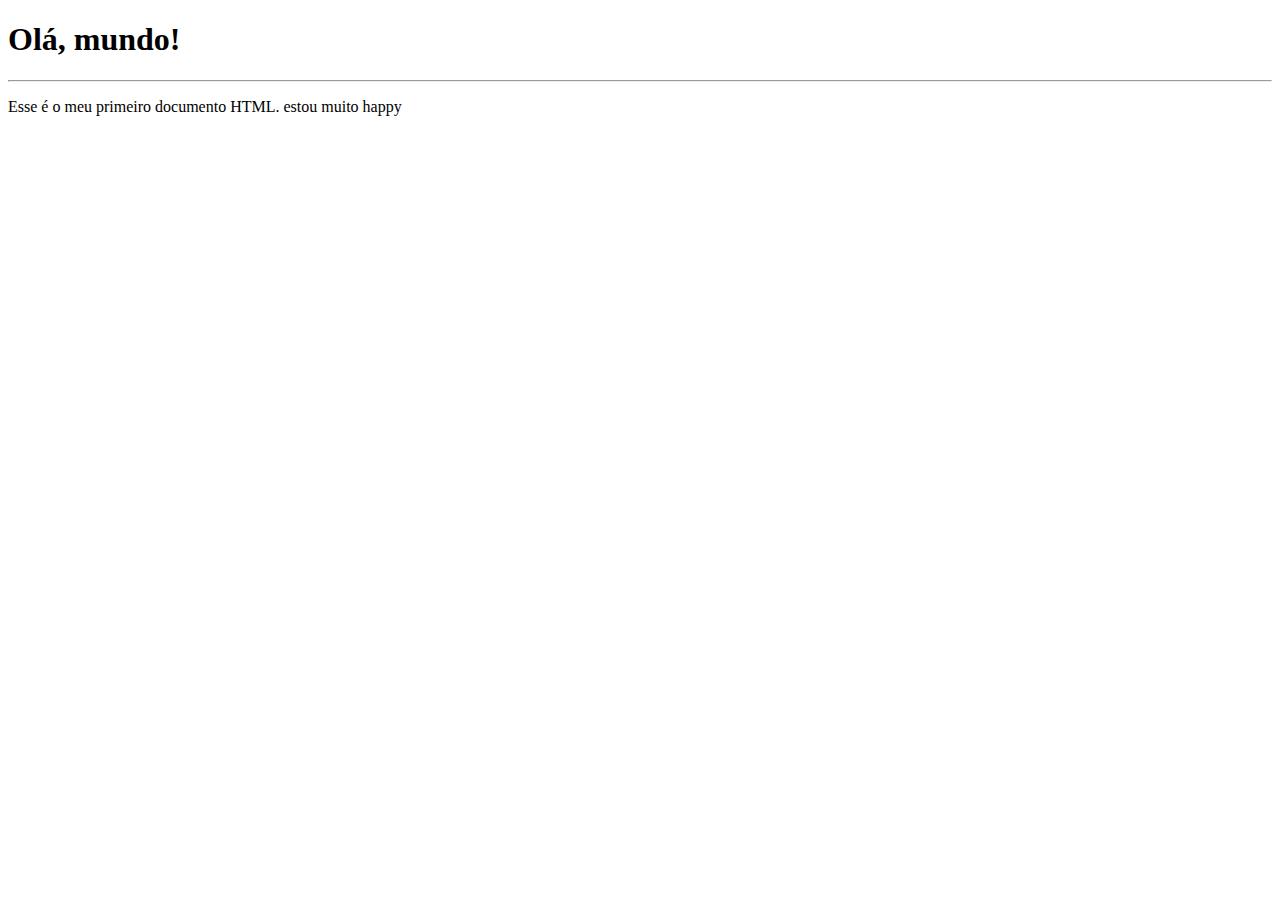
<file: GUSTAVO GUANABARA/index.htm>
<!DOCTYPE html>
<html lang="pt-br">
<head>
    <meta charset="UTF-8">
    <meta http-equiv="X-UA-Compatible" content="IE=edge">
    <meta name="viewport" content="width=device-width, initial-scale=1.0">
    <title>Meu Primeiro exercicio</title>
</head>
<body>
    <h1>Olá, mundo!</h1>
    <hr>
    <p>Esse é o meu primeiro documento HTML. estou muito happy</p>
</body>
</html>
</file>
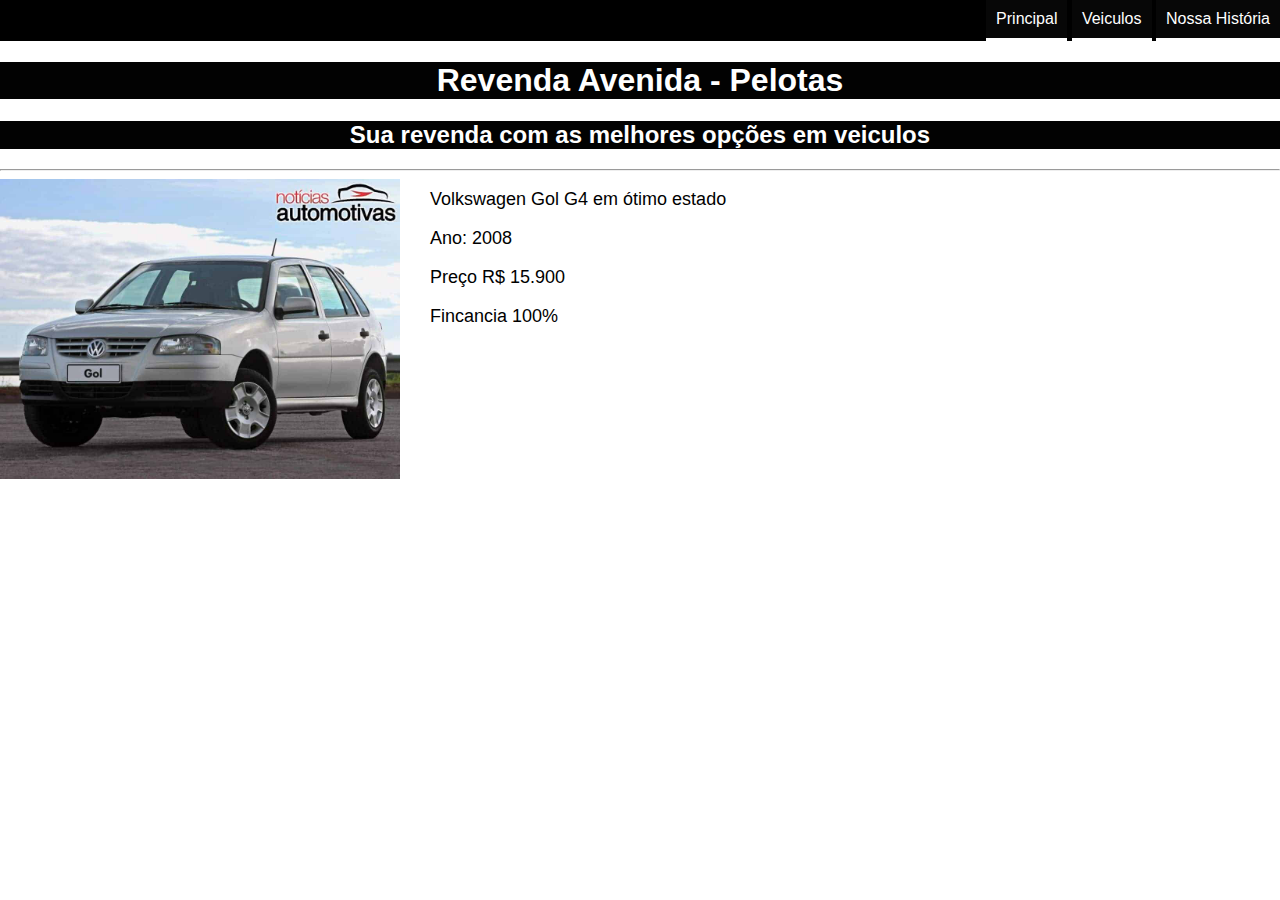
<file: EXERCICIOS DA AULA/2 revenda/index.html>
<!DOCTYPE html>
<html lang="pt-br">

<head>
    <meta charset="UTF-8">
    <meta http-equiv="X-UA-Compatible" content="IE=edge">
    <meta name="viewport" content="width=device-width, initial-scale=1.0">
    <title>Revenda Avenida</title>
    <link rel="stylesheet" href="Estilo.css">
</head>

<body>
    <nav>
        <ul>
            <li><a href="index.html">Principal</a></li>
            <li><a href="veiculos.html">Veiculos</a></li>
            <li><a href="historia.html">Nossa História</a></li>
        </ul>
    </nav>


    <h1>Revenda Avenida - Pelotas</h1>
    <h2>Sua revenda com as melhores opções em veiculos</h2>
    <hr>
    <img src="Volkswagen-Gol-G4-Trend-2010-1.jpg" alt="gol g4">

    <p>Volkswagen Gol G4 em ótimo estado</p>
    <p>Ano: 2008</p>
    <p>Preço R$ 15.900</p>
    <p>Fincancia 100%</p>



</body>

</html>
</file>
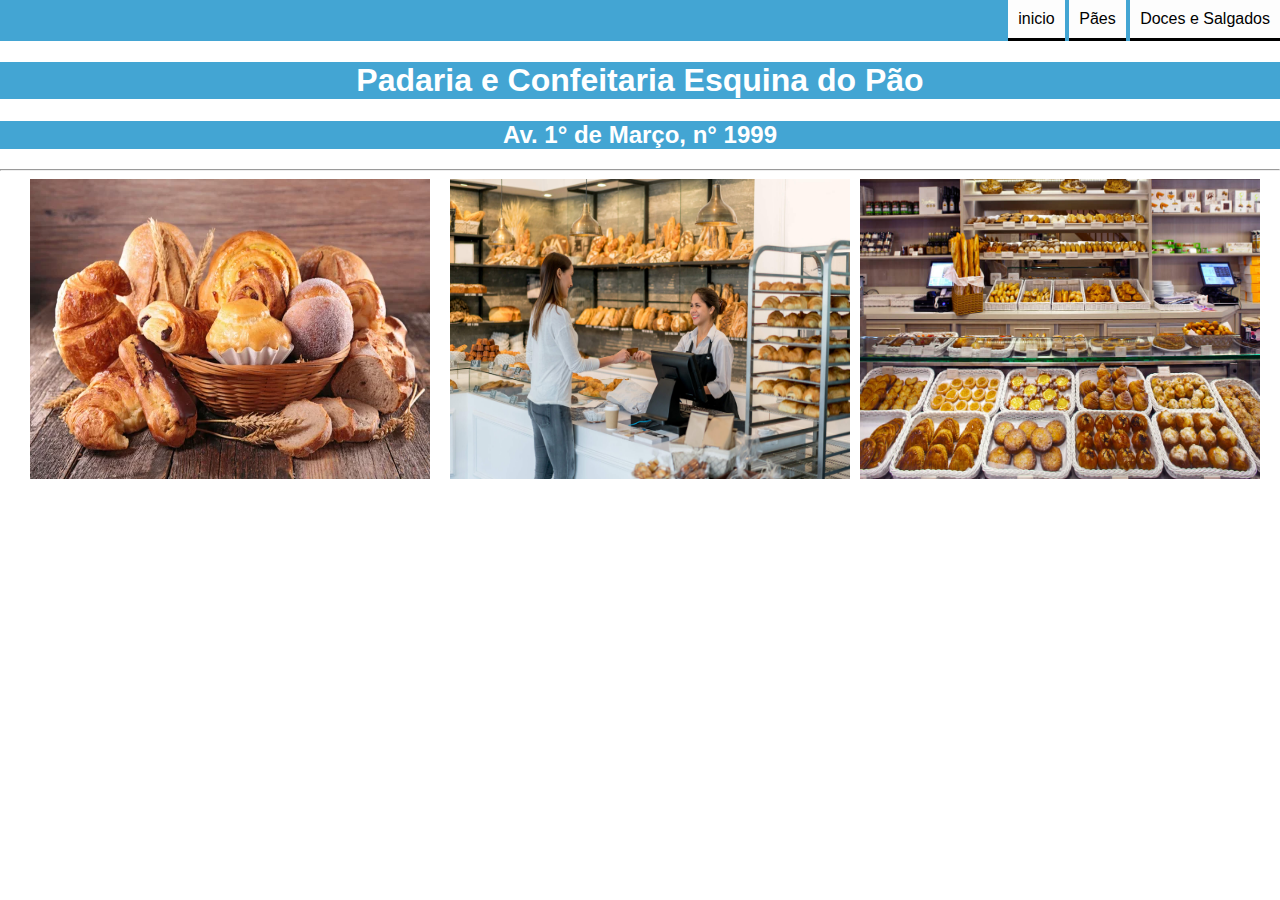
<file: EXERCICIOS DA AULA/3 padaria/index.html>
<!DOCTYPE html>
<html lang="pt-br">

<head>
    <meta charset="UTF-8">
    <meta http-equiv="X-UA-Compatible" content="IE=edge">
    <meta name="viewport" content="width=device-width, initial-scale=1.0">
    <title>Padaria Esquina</title>
    <link rel="stylesheet" href="Estilo.css">
</head>

<body>
    <nav>
        <ul>
            <li><a href="index.html">inicio</a></li>
            <li><a href="veiculos.html">Pães</a></li>
            <li><a href="historia.html">Doces e Salgados</a></li>
        </ul>
    </nav>


    <h1>Padaria e Confeitaria Esquina do Pão</h1>
    <h2>Av. 1° de Março, n° 1999</h2>
    <hr>
    <img src="imagem_panificacao_04.jpg" alt="gol g4" id="imgpos1">
    <img src="padoca2.jpg" alt="padaria" id="imgpos2">
    <img src="depositphotos_81270964-stock-photo-croissant-and-various-bread.jpg" alt="padaria" id="imgpos3">





</body>

</html>
</file>
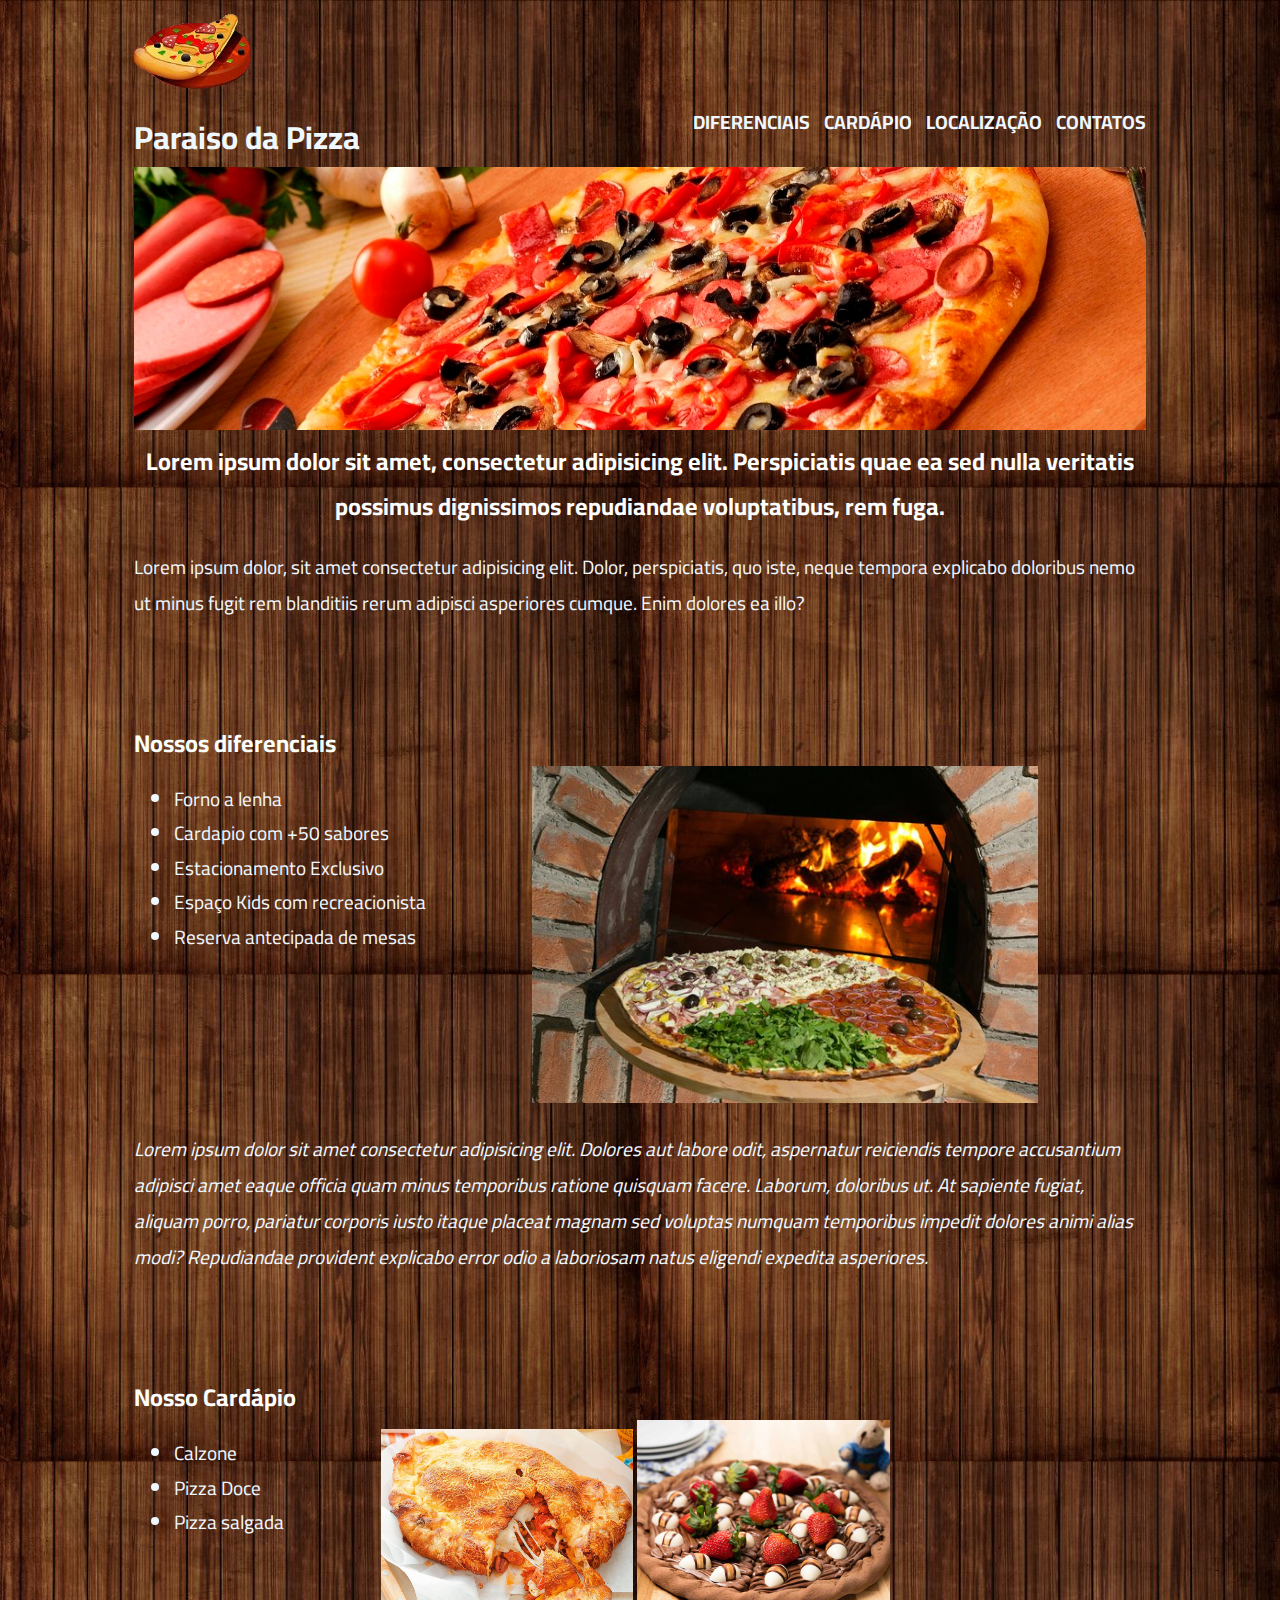
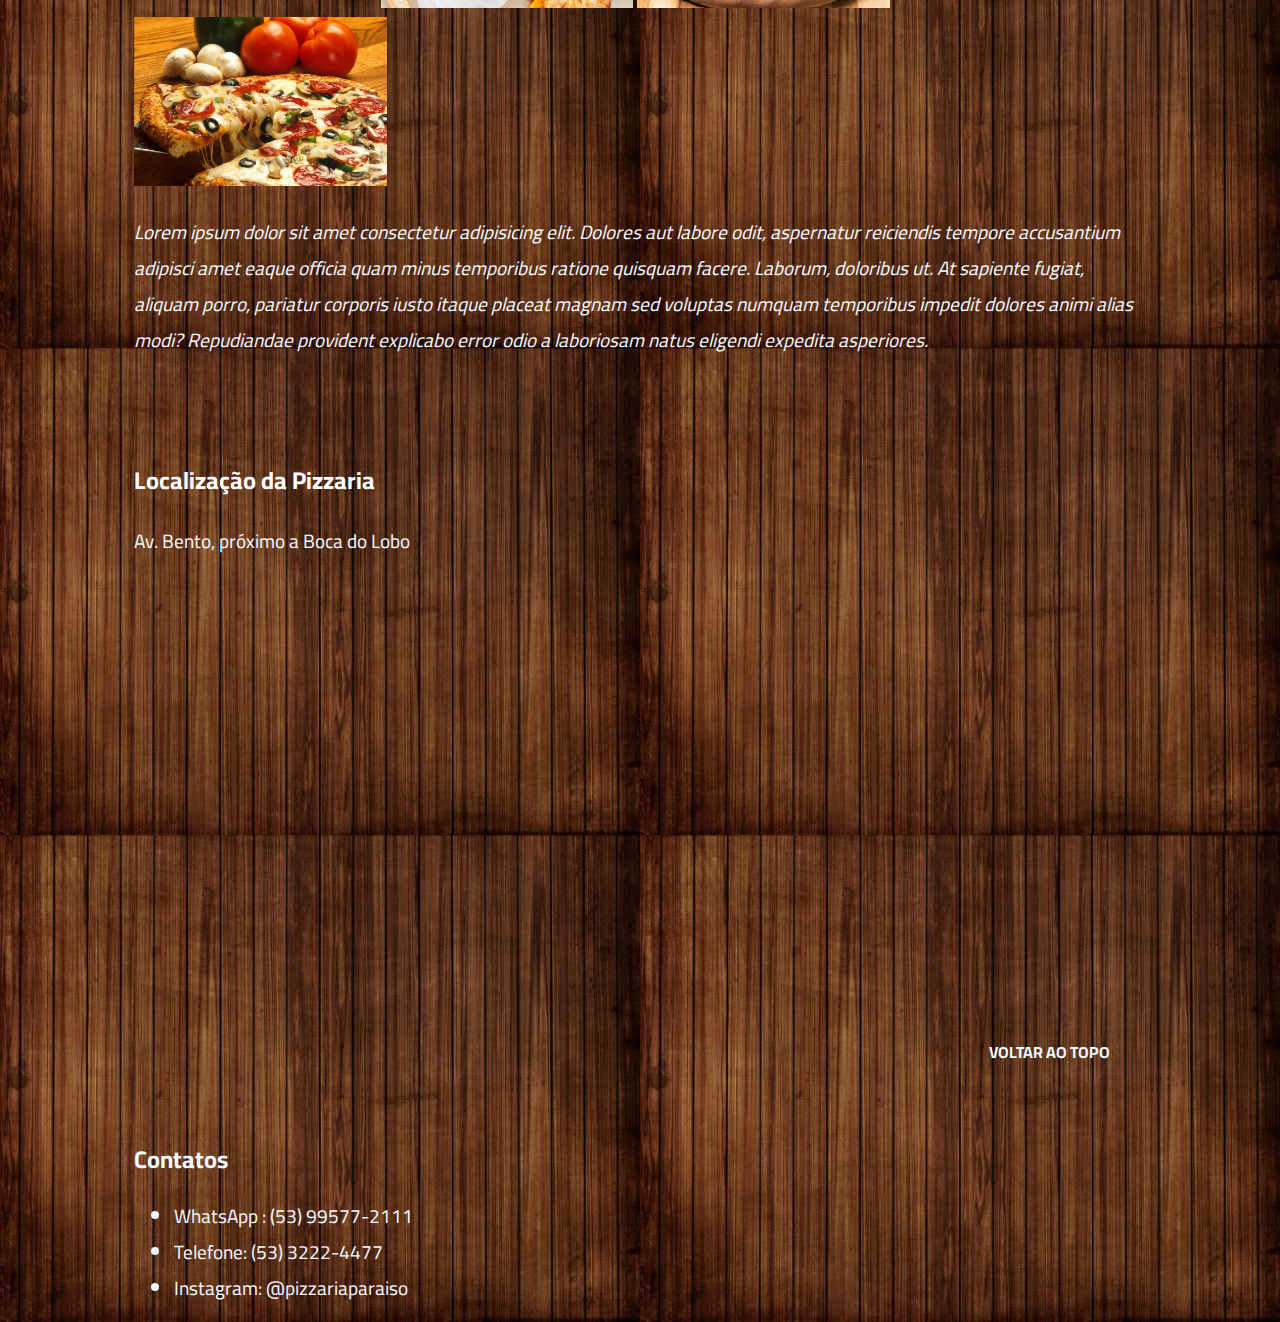
<file: EXERCICIOS DA AULA/4 pizzaria/index.html>
<!DOCTYPE html>
<html lang="pt-br">

<head>
    <meta charset="UTF-8">
    <meta http-equiv="X-UA-Compatible" content="IE=edge">
    <meta name="viewport" content="width=device-width, initial-scale=1.0">
    <link rel="stylesheet" href="style.css">
    <link rel="preconnect" href="https://fonts.googleapis.com">
    <link rel="preconnect" href="https://fonts.gstatic.com" crossorigin>
    <link href="https://fonts.googleapis.com/css2?family=Cairo:wght@200&family=Nabla&display=swap" rel="stylesheet">
    <link rel="shortcut icon" href="imagens/picwish.png" type="image/x-icon">
    <title>Paraiso da Pizza</title>
</head>

<body>
    <header id="inicio">
        <img src="imagens/picwish.png" alt="Logo da Pizzaria " width="120" height="90">
        <nav>
            <ul>
                <li><a href="#diferenciais">Diferenciais</a></li>
                <li><a href="#cardapio">Cardápio</a></li>
                <li><a href="#localiza">Localização</a></li>
                <li><a href="#contatos">Contatos</a></li>
                
            </ul>
        </nav>
        <h1>Paraiso da Pizza</h1>
        <img src="imagens/pizza_principal.jpg" alt="Pizza Principal" class="pizza-grande">
    </header>
    <article>
        <h2>Lorem ipsum dolor sit amet, consectetur adipisicing elit. Perspiciatis quae ea sed nulla veritatis possimus
            dignissimos repudiandae voluptatibus, rem fuga.</h2>
        <p>Lorem ipsum dolor, sit amet consectetur adipisicing elit. Dolor, perspiciatis, quo iste, neque tempora
            explicabo doloribus nemo ut minus fugit rem blanditiis rerum adipisci asperiores cumque. Enim dolores ea
            illo?</p>
    </article>

    <section id="diferenciais">
        <h2>Nossos diferenciais</h2>
        <ul>
            <li>Forno a lenha</li>
            <li>Cardapio com +50 sabores</li>
            <li>Estacionamento Exclusivo</li>
            <li>Espaço Kids com recreacionista</li>
            <li>Reserva antecipada de mesas</li>
        </ul>

        <img src="imagens/forno.jpg" alt="Forno a lenha">

        <p><i>Lorem ipsum dolor sit amet consectetur adipisicing elit. Dolores aut labore odit, aspernatur reiciendis
                tempore accusantium adipisci amet eaque officia quam minus temporibus ratione quisquam facere. Laborum,
                doloribus ut. At sapiente fugiat, aliquam porro, pariatur corporis iusto itaque placeat magnam sed
                voluptas numquam temporibus impedit dolores animi alias modi? Repudiandae provident explicabo error odio
                a laboriosam natus eligendi expedita asperiores.</i></p>


    </section>

    <section id="cardapio">
        <h2>Nosso Cardápio</h2>
        <ul>
            <li>Calzone</li>
            <li>Pizza Doce</li>
            <li>Pizza salgada</li>
        </ul>

        <img src="imagens/calzone.jpg" alt="">
        <img src="imagens/pizza_doce.jpg" alt="">
        <img src="imagens/pizza_salgada.jpg" alt="">

        <p><i>Lorem ipsum dolor sit amet consectetur adipisicing elit. Dolores aut labore odit, aspernatur reiciendis
                tempore accusantium adipisci amet eaque officia quam minus temporibus ratione quisquam facere. Laborum,
                doloribus ut. At sapiente fugiat, aliquam porro, pariatur corporis iusto itaque placeat magnam sed
                voluptas numquam temporibus impedit dolores animi alias modi? Repudiandae provident explicabo error odio
                a laboriosam natus eligendi expedita asperiores.</i></p>
    </section>

    <section id="localiza">
        <h2>Localização da Pizzaria</h2>
        <p>Av. Bento, próximo a Boca do Lobo</p>
        <iframe
            src="https://www.google.com/maps/embed?pb=!1m18!1m12!1m3!1d1008.5345734819615!2d-52.3336561321693!3d-31.76250916337501!2m3!1f0!2f0!3f0!3m2!1i1024!2i768!4f13.1!3m3!1m2!1s0x9511b5a4bee6e693%3A0xa30e8d1dc1278f3d!2sAv.%20Bento%20Gon%C3%A7alves%2C%203128%20-%20Porto%2C%20Pelotas%20-%20RS%2C%2096015-140!5e0!3m2!1spt-BR!2sbr!4v1663288837001!5m2!1spt-BR!2sbr"
            width="100%" height="450" style="border:0;" allowfullscreen="" loading="lazy"
            referrerpolicy="no-referrer-when-downgrade"></iframe>
    </section>

    <section id="topo">
        <a href="#inicio">Voltar ao topo</a>
    </section>

    <section id="contatos">
        <h2>Contatos</h2>
        <ul>
            <li>WhatsApp : (53) 99577-2111</li>
            <li>Telefone: (53) 3222-4477</li>
            <li>Instagram: @pizzariaparaiso</li>
        </ul>
    </section>

    <footer>
        
    </footer>
</body>

</html>
</file>
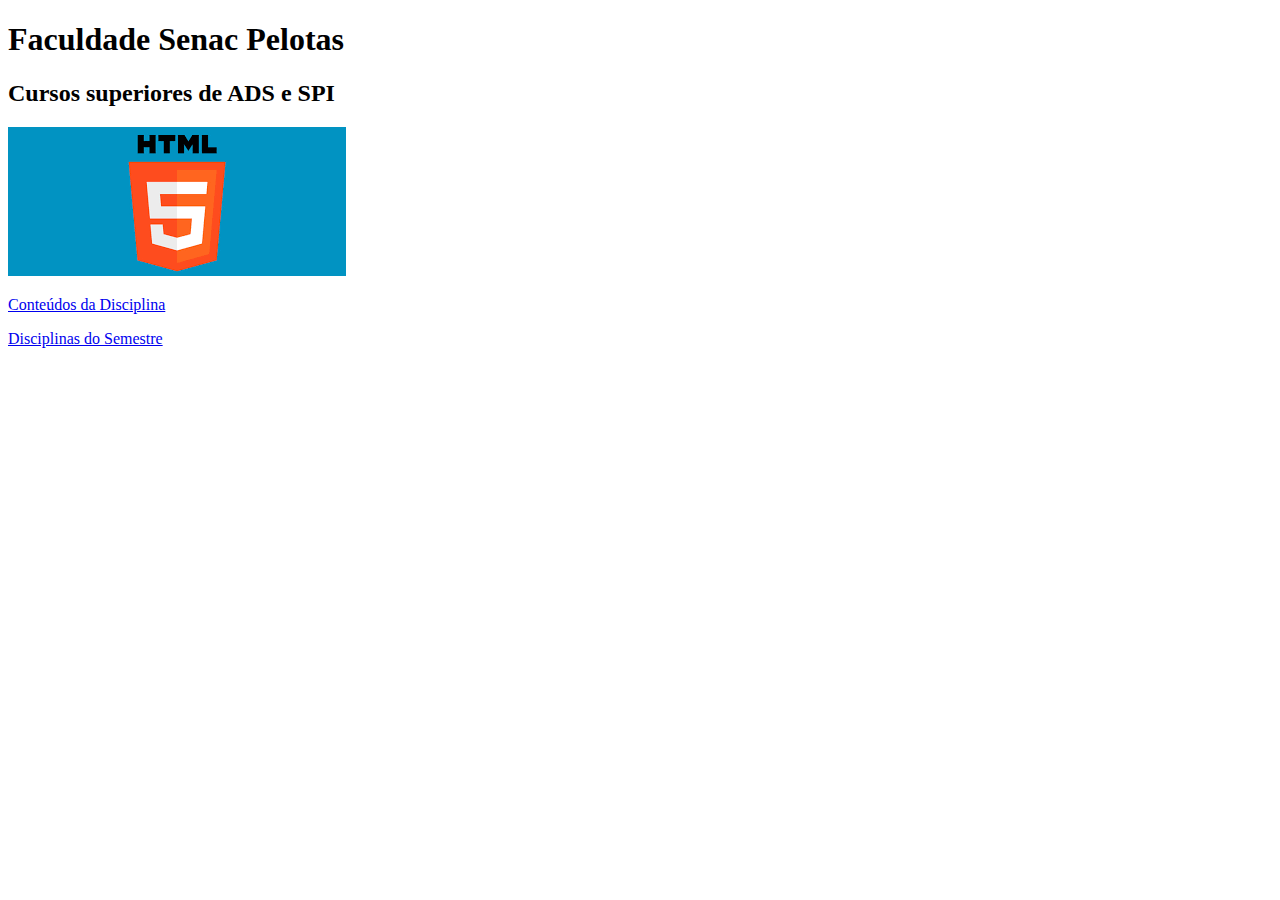
<file: EXERCICIOS DA AULA/aula 1/index.html>
<!DOCTYPE html>
<html lang="pt-br">
<head>
    <meta charset="UTF-8">
    <meta http-equiv="X-UA-Compatible" content="IE=edge">
    <meta name="viewport" content="width=device-width, initial-scale=1.0">
    <title>Aula1 Desenv. web</title>
</head>
<body>
   <h1>Faculdade Senac Pelotas</h1> 
   <h2>Cursos superiores de ADS e SPI</h2>
   <img src= "html.png" alt="Logo HTML 5">
   <p><a href="conteudos.html">Conteúdos da Disciplina</a> </p> 
   <p><a href="disciplinas.html"> Disciplinas do Semestre</a> </p>   


</body>
</html>
</file>
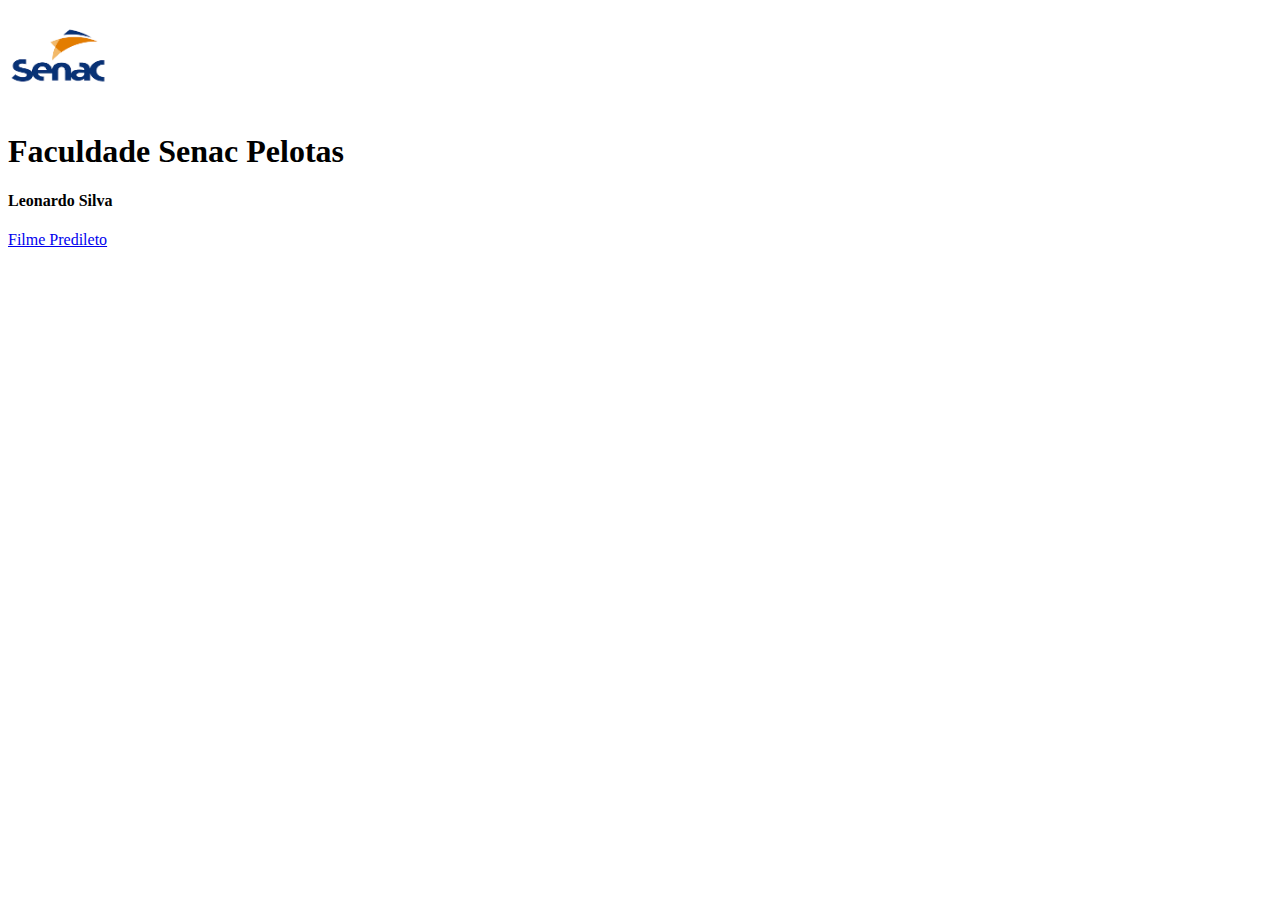
<file: exercicio edecio filme/Exercicio.html>
<!DOCTYPE html>
<html lang="pt=br">
<head>
    <meta charset="UTF-8">
    <meta http-equiv="X-UA-Compatible" content="IE=edge">
    <meta name="viewport" content="width=device-width, initial-scale=1.0">
    <title>Exercicio</title>
</head>
<body>
    
    <img src="baixados.png" alt="" width="100px"> <!-- width para formatar tamnho da imagem -->
    <h1>Faculdade Senac Pelotas</h1>
    <h4>Leonardo Silva</h4>
    <p><a href="filme.html">Filme Predileto</a></p>    

    

</body>
</html>
</file>
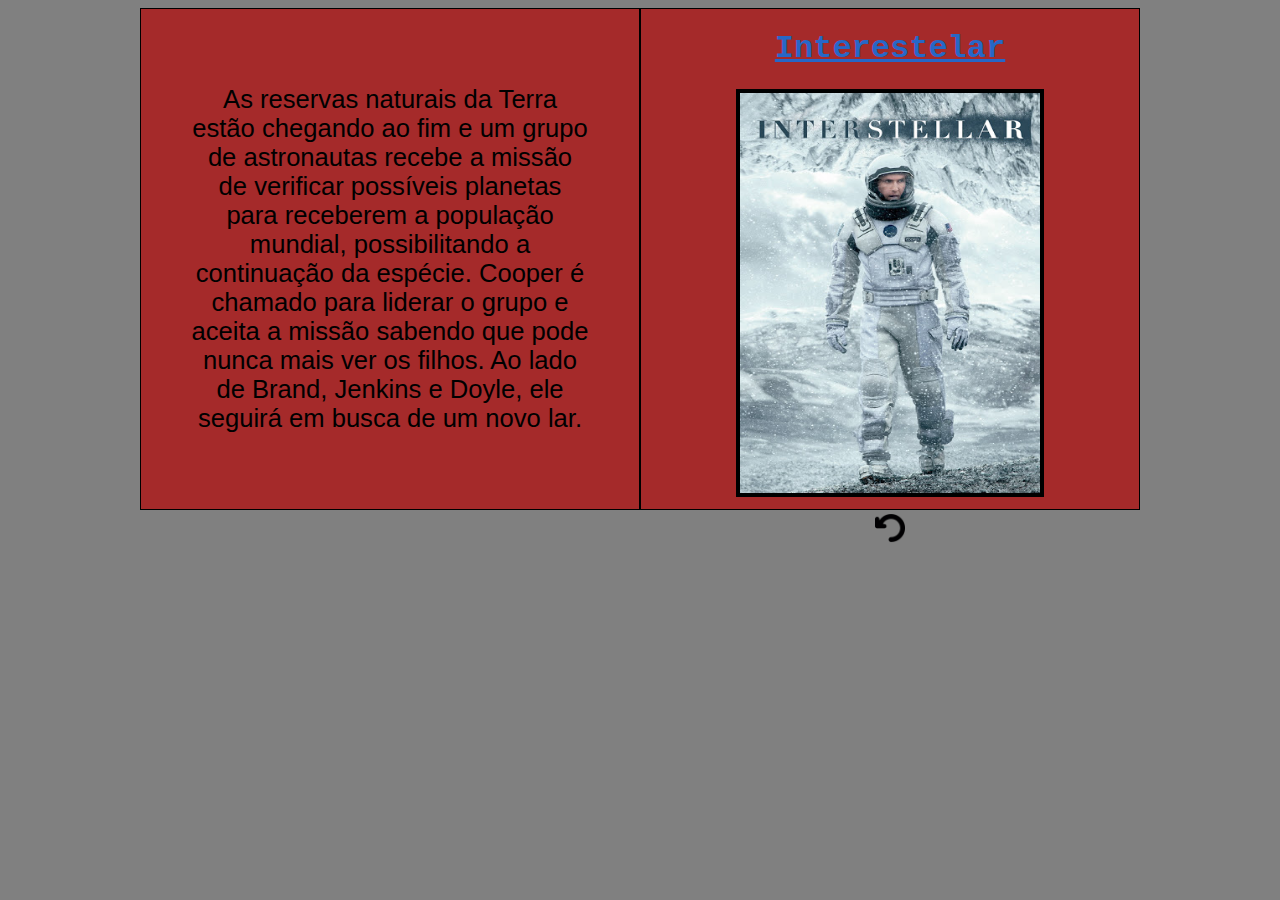
<file: exercicio edecio filme/filme.html>
<!DOCTYPE html>
<html lang="pt-br">

<head>
    <meta charset="UTF-8">
    <meta http-equiv="X-UA-Compatible" content="IE=edge">
    <meta name="viewport" content="width=device-width, initial-scale=1.0">
    <title>Filme</title>
    <link rel="stylesheet" href="style.css">
</head>
<style>
    * {
    font-family: sans-serif;
}

body {
    background-color: gray;
}

.menu {
    width: 500px;
    height: 500px;
    border: 1px solid;

}

#descricao {
    padding: 50px;
    font-size: 1.6em;
}

.txt {
    display: flex;
    background-color: brown;
    width: 1000px;
    margin: auto;
}

.quadro {
    width: 300px;
    height: 400px;
    border: 4px solid;
    margin: auto;
}

.quadro>img {

    width: 100%;
    height: 100%;

}

img {
    width: 30px;
    height: 30px;
}

h1 {
    text-align: center;
    color: rgb(39, 103, 199);
    text-decoration: underline;
    font-family: 'Courier New', Courier, monospace;
}

p {
    text-align: center;
}
</style>

<body>
    <div class="txt">
        <div class="menu">
            <p id="descricao">As reservas naturais da Terra estão chegando ao fim e um grupo de astronautas recebe a
                missão de verificar possíveis planetas para receberem a população mundial, possibilitando a continuação
                da espécie. Cooper é chamado para liderar o grupo e aceita a missão sabendo que pode nunca mais ver os
                filhos. Ao lado de Brand, Jenkins e Doyle, ele seguirá em busca de um novo lar.</p>
        </div>
        <div class="menu">
            <h1>Interestelar</h1>
            <div class="quadro"><img src="interestelar.jpg" alt="Interestelar" style="margin: auto;"></div>
            <p><a href="Exercicio.html"><img src="8e8b8fea6c962ebffaa411e5ba947ea8.png" alt=""></a></p>
        </div>
    </div>

</body>


</html>
</file>
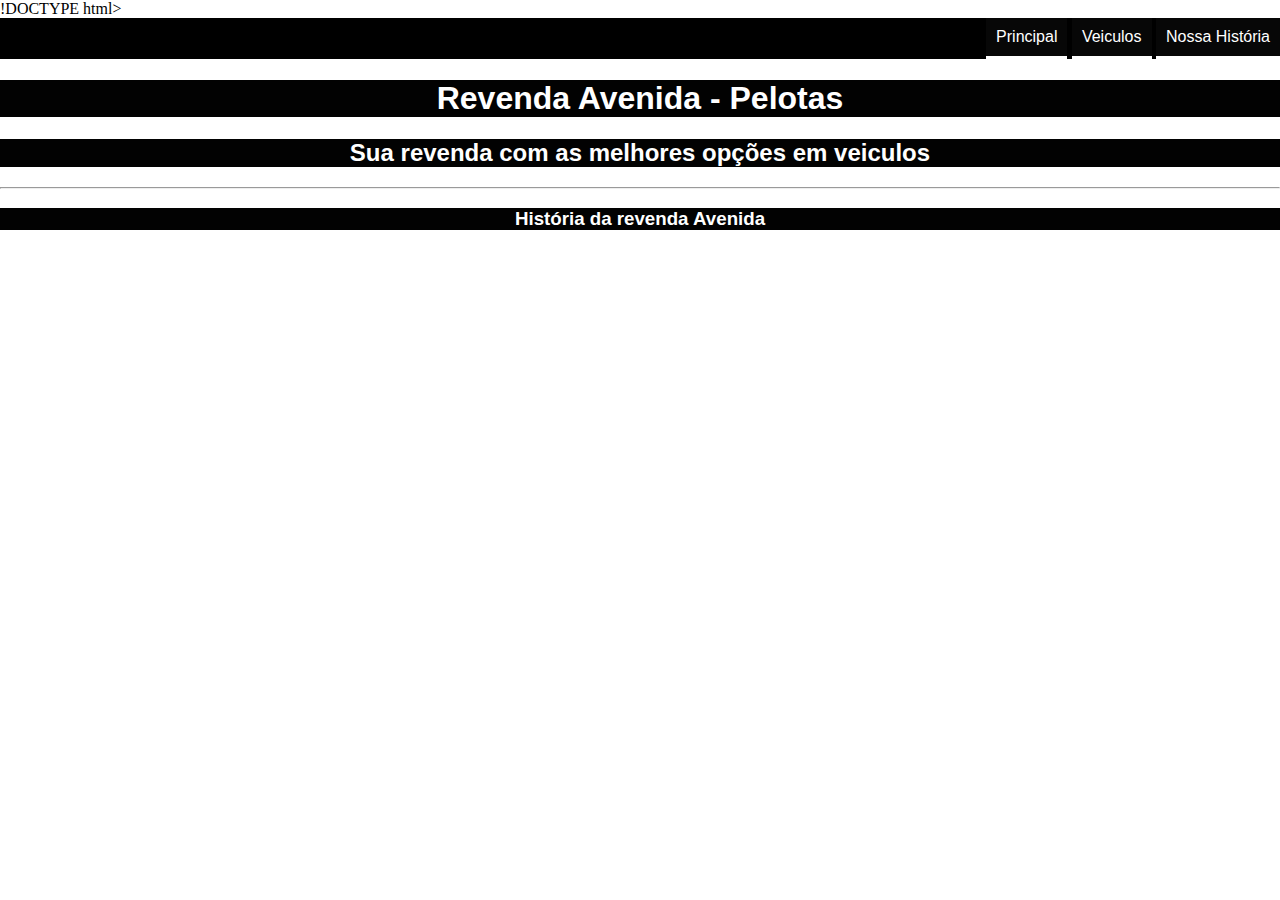
<file: EXERCICIOS DA AULA/2 revenda/historia.html>
!DOCTYPE html>
<html lang="pt-br">

<head>
    <meta charset="UTF-8">
    <meta http-equiv="X-UA-Compatible" content="IE=edge">
    <meta name="viewport" content="width=device-width, initial-scale=1.0">
    <title>Revenda Avenida</title>
    <link rel="stylesheet" href="Estilo.css">
</head>

<body>
    <nav>
        <ul>
            <li><a href="index.html">Principal</a></li>
            <li><a href="veiculos.html">Veiculos</a></li>
            <li><a href="historia.html">Nossa História</a></li>
        </ul>
    </nav>


    <h1>Revenda Avenida - Pelotas</h1>
    <h2>Sua revenda com as melhores opções em veiculos</h2>
    <hr>
    <h3>História da revenda Avenida</h3>
</body>

</html>
</file>
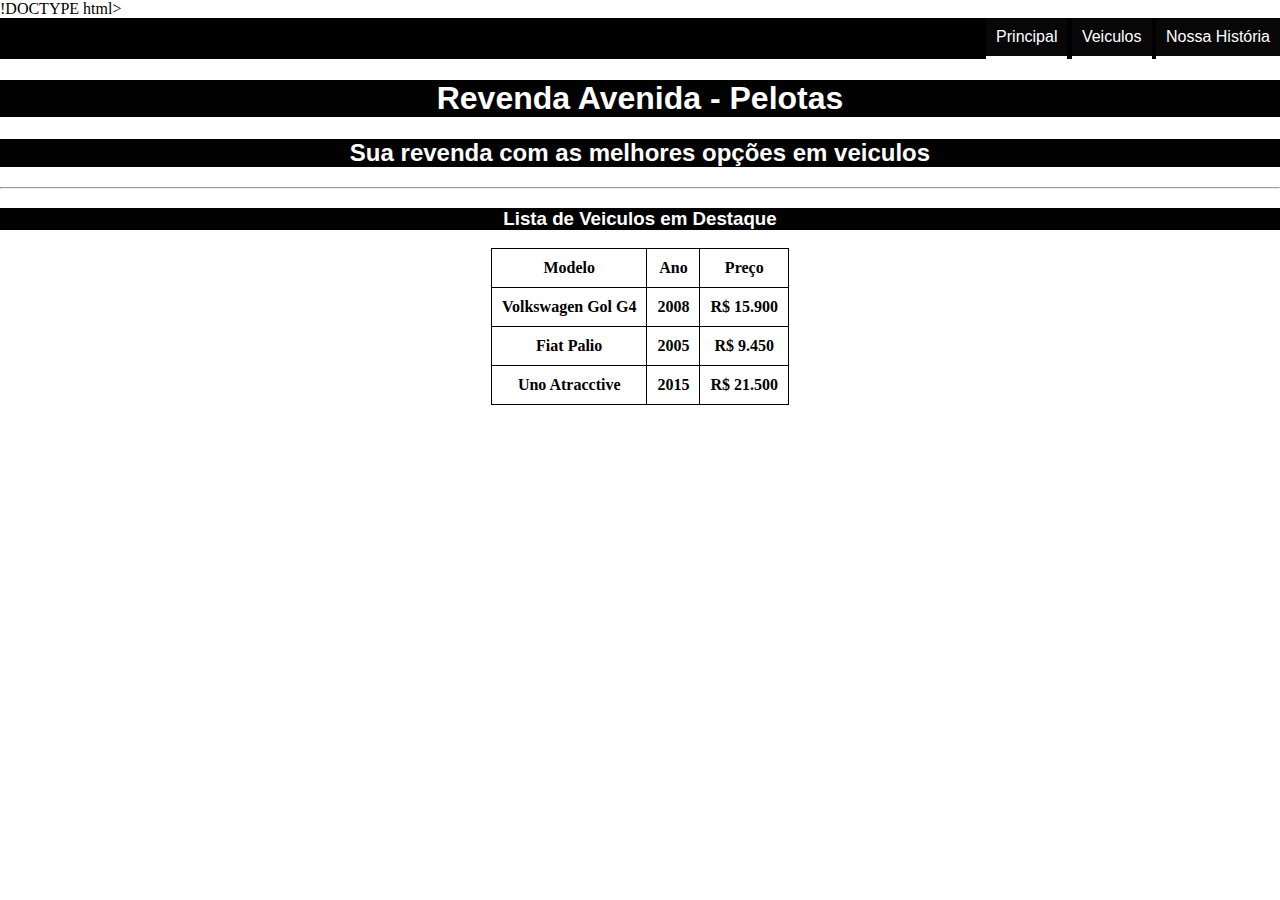
<file: EXERCICIOS DA AULA/2 revenda/veiculos.html>
!DOCTYPE html>
<html lang="pt-br">

<head>
    <meta charset="UTF-8">
    <meta http-equiv="X-UA-Compatible" content="IE=edge">
    <meta name="viewport" content="width=device-width, initial-scale=1.0">
    <title>Revenda Avenida</title>
    <link rel="stylesheet" href="Estilo.css">
</head>

<body>
    <nav>
        <ul>
            <li><a href="index.html">Principal</a></li>
            <li><a href="veiculos.html">Veiculos</a></li>
            <li><a href="historia.html">Nossa História</a></li>
        </ul>
    </nav>


    <h1>Revenda Avenida - Pelotas</h1>
    <h2>Sua revenda com as melhores opções em veiculos</h2>
    <hr>
    <h3>Lista de Veiculos em Destaque</h3>
    <table>
        <tr>
            <th>Modelo</th>
            <th>Ano</th>
            <th>Preço</th>
        </tr>

        <tr>
            <th>Volkswagen Gol G4</th>
            <th>2008</th>
            <th>R$ 15.900</th>
        </tr>
        <tr>
            <th>Fiat Palio</th>
            <th>2005</th>
            <th>R$ 9.450</th>
        </tr>
        <tr>
            <th>Uno Atracctive</th>
            <th>2015</th>
            <th>R$ 21.500</th>
        </tr>
    </table>
</body>

</html>
</file>
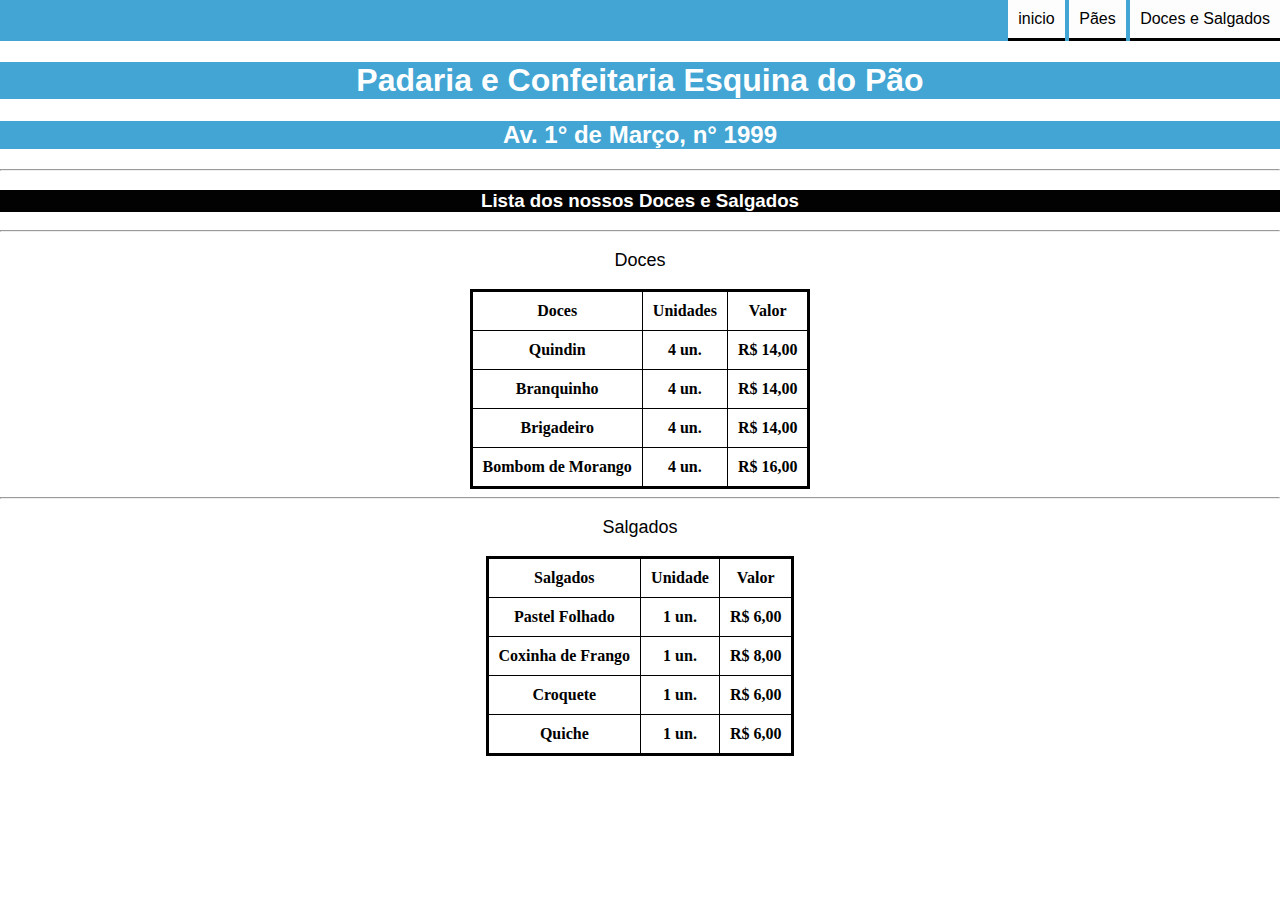
<file: EXERCICIOS DA AULA/3 padaria/historia.html>
<!DOCTYPE html>
<html lang="pt-br">

<head>
    <meta charset="UTF-8">
    <meta http-equiv="X-UA-Compatible" content="IE=edge">
    <meta name="viewport" content="width=device-width, initial-scale=1.0">
    <title>Revenda Avenida</title>
    <link rel="stylesheet" href="Estilo.css">
    <style>

    </style>
</head>

<body>
    <nav>
        <ul>
            <li><a href="index.html">inicio</a></li>
            <li><a href="veiculos.html">Pães</a></li>
            <li><a href="historia.html">Doces e Salgados</a></li>
        </ul>
    </nav>


    <h1>Padaria e Confeitaria Esquina do Pão</h1>
    <h2>Av. 1° de Março, n° 1999</h2>
    <hr>
    <h3>Lista dos nossos Doces e Salgados</h3>

    <hr>
    <p id="p1">Doces</p>
    <table id="tb2">
        <tr>
            <th>Doces</th>
            <th>Unidades</th>
            <th>Valor</th>
        </tr>

        <tr>
            <th>Quindin</th>
            <th>4 un.</th>
            <th>R$ 14,00</th>
        </tr>

        <tr>
            <th>Branquinho</th>
            <th>4 un.</th>
            <th>R$ 14,00</th>
        </tr>

        <tr>
            <th>Brigadeiro</th>
            <th>4 un.</th>
            <th>R$ 14,00</th>
        </tr>

        <tr>
            <th>Bombom de Morango</th>
            <th>4 un.</th>
            <th>R$ 16,00</th>
        </tr>


    </table>
    <hr>
    <p id="p1">Salgados</p>
    
    <table id="tb2">
        <tr>
            <th>Salgados</th>
            <th>Unidade</th>
            <th>Valor</th>
        </tr>

        <tr>
            <th>Pastel Folhado</th>
            <th>1 un.</th>
            <th>R$ 6,00</th>
        </tr>

        <tr>
            <th>Coxinha de Frango</th>
            <th>1 un.</th>
            <th>R$ 8,00</th>
        </tr>

        <tr>
            <th>Croquete</th>
            <th>1 un.</th>
            <th>R$ 6,00</th>
        </tr>

        <tr>
            <th>Quiche</th>
            <th>1 un.</th>
            <th>R$ 6,00</th>
        </tr>


    </table>

</body>

</html>
</file>
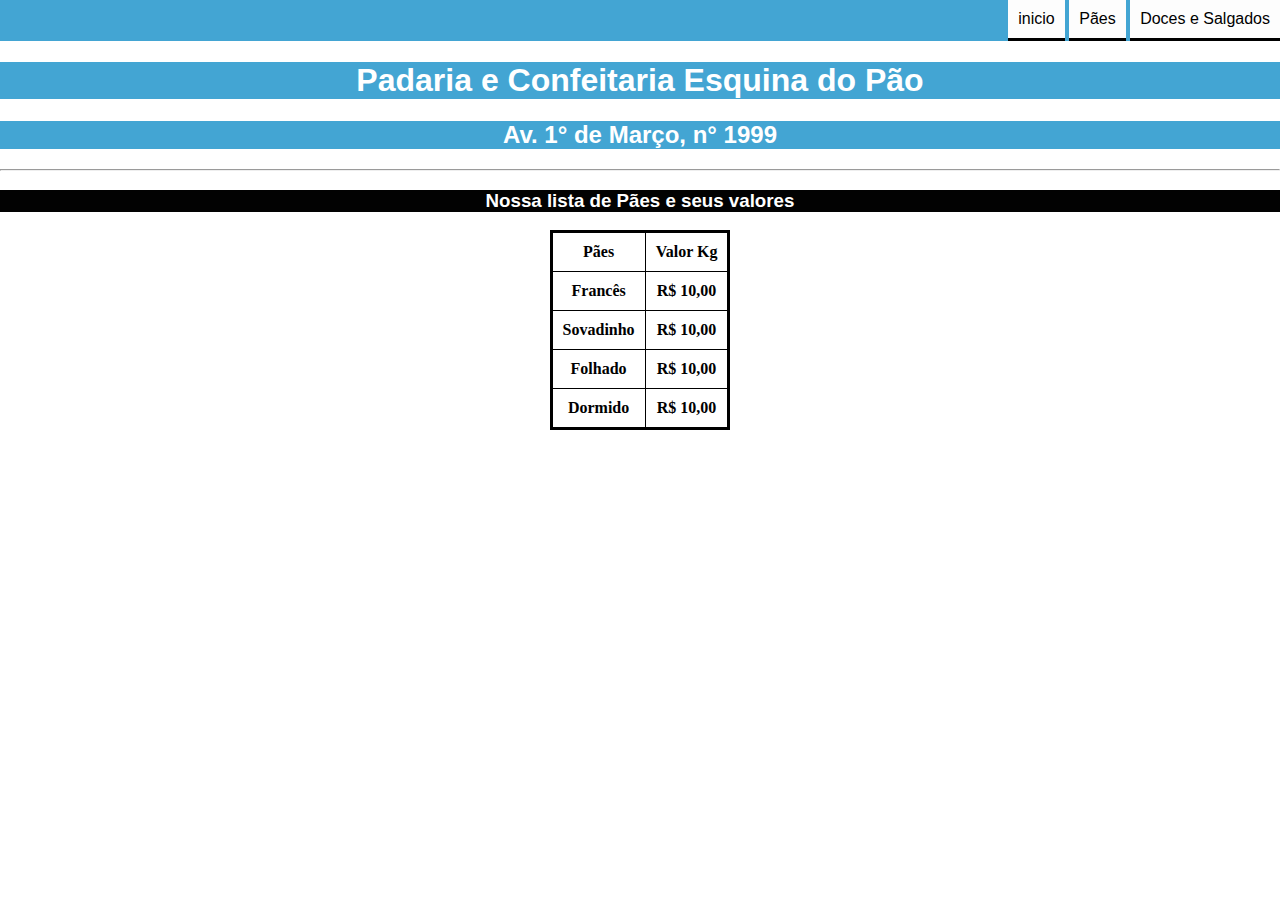
<file: EXERCICIOS DA AULA/3 padaria/veiculos.html>
<!DOCTYPE html>
<html lang="pt-br">

<head>
    <meta charset="UTF-8">
    <meta http-equiv="X-UA-Compatible" content="IE=edge">
    <meta name="viewport" content="width=device-width, initial-scale=1.0">
    <title>Revenda Avenida</title>
    <link rel="stylesheet" href="Estilo.css">
</head>

<body>
    <nav>
        <ul>
            <li><a href="index.html">inicio</a></li>
            <li><a href="veiculos.html">Pães</a></li>
            <li><a href="historia.html">Doces e Salgados</a></li>
        </ul>
    </nav>


    <h1>Padaria e Confeitaria Esquina do Pão</h1>
    <h2>Av. 1° de Março, n° 1999</h2>

    <hr>
    <h3>Nossa lista de Pães e seus valores</h3>
    <table id="tb1">
        <tr>
            <th>Pães</th>
            <th>Valor Kg</th>
            
        </tr>

        <tr>
            <th>Francês</th>
            <th>R$ 10,00</th>
            
        </tr>
        <tr>
            <th>Sovadinho</th>
            <th>R$ 10,00</th>
            
        </tr>
        <tr>
            <th>Folhado</th>
            <th>R$ 10,00</th>
            
        </tr>
        <tr>
            <th>Dormido</th>
            <th>R$ 10,00</th>
        </tr>
    </table>
</body>

</html>
</file>
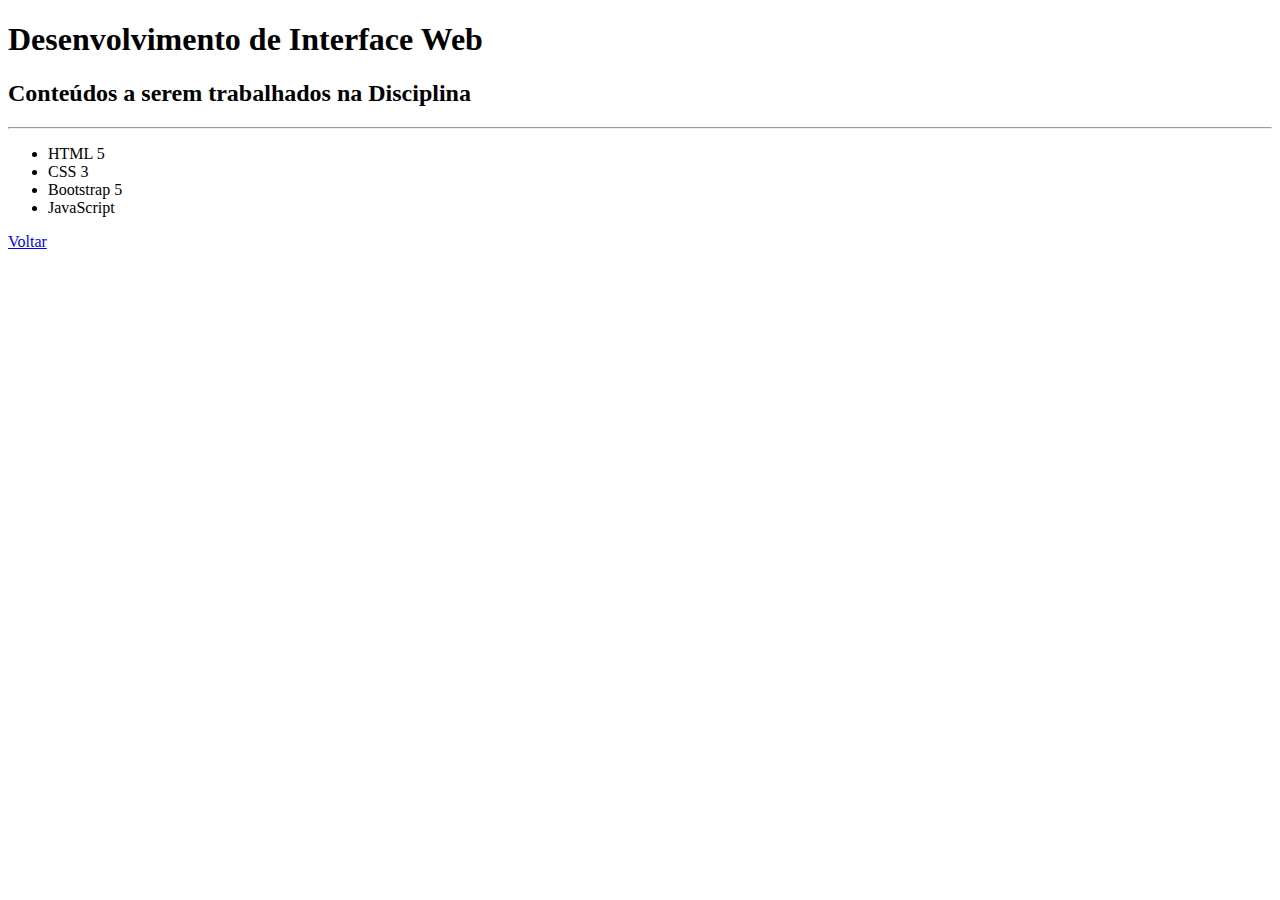
<file: EXERCICIOS DA AULA/aula 1/conteudos.html>
<!DOCTYPE html>
<html lang="pt-br">

<head>
    <meta charset="UTF-8">
    <meta http-equiv="X-UA-Compatible" content="IE=edge">
    <meta name="viewport" content="width=device-width, initial-scale=1.0">
    <title>Conteúdos da Disciplina</title>
</head>

<body>
    <h1>Desenvolvimento de Interface Web</h1>
    <h2>Conteúdos a serem trabalhados na Disciplina</h2>
    <!-- <hr> Horitontal row (para linha horizontal) -->
    <hr>
    <!-- ul para criar uma lista -->
    <ul>
        <li>HTML 5</li>
        <li>CSS 3</li>
        <li>Bootstrap 5 </li>
        <li>JavaScript</li>
    </ul>
    <a href="index.html">Voltar</a> 
</body>

</html>
</file>
<file: EXERCICIOS DA AULA/2 revenda/Estilo.css>
body {
    margin: 0;
}

img {
    float: left;
    margin-right: 30px;
    width: 400px;
    height: 300px;
}


h1 {
    font-family: sans-serif;
    text-align: center;
    color: rgb(255, 255, 255);
    background-color: rgb(2, 2, 2);
}

h2 {
    font-family: sans-serif;
    text-align: center;
    color: rgb(255, 255, 255);
    background-color: rgb(2, 2, 2);

}

h3 {
    font-family: sans-serif;
    text-align: center;
    color: rgb(255, 255, 255);
    background-color: rgb(2, 2, 2);
}

p {
    font-family: sans-serif;
    font-size: large;
}

nav ul {
    background-color: rgb(0, 0, 0);
    font-family: sans-serif;
    list-style: none;
    margin: 0;
    padding: 0;
    text-align: right;
}

nav ul li {
    display: inline;
}

nav ul li a {
    padding: 10px;
    display: inline-block;
    background-color: rgb(7, 7, 7);
    color: rgb(255, 255, 255);
    text-decoration: none;
    border-bottom: 3px solid;

}

nav ul li a:hover {

    background-color: beige;
    color: #6d6d6d;
    border-bottom: 3px solid #f00;
}

table {
    border: 1px solid;
    margin: auto;
    border-collapse: collapse;
}

tr,
th,
td {
    border: 1px solid;
    padding: 10px;
}
</file>
<file: EXERCICIOS DA AULA/3 padaria/Estilo.css>
body {
    margin: 0;

}

#p1 {
    text-align: center;
}

#tb1 {

    border: 3px solid;
    margin: auto;
    border-collapse: collapse;
}

#tb2 {
    border: 3px solid;
    margin: auto;
    border-collapse: collapse;

}


#imgpos1 {
    position: absolute;
    left: 860px;
}

#imgpos2 {
    position: absolute;
    left: 450px;
}


#imgpos3 {
    position: absolute;
    left: 30px;
}

img {
    float: left;
    margin-right: 50px;
    width: 400px;
    height: 300px;

}

h4 {
    position: absolute;
    left: 200px;
}

h1 {
    font-family: sans-serif;
    text-align: center;
    color: rgb(255, 255, 255);
    background-color: rgb(67, 165, 211);
}

h2 {
    font-family: sans-serif;
    text-align: center;
    color: rgb(255, 255, 255);
    background-color: rgb(67, 165, 211);

}

h3 {
    font-family: sans-serif;
    text-align: center;
    color: rgb(255, 255, 255);
    background-color: rgb(2, 2, 2);
}

p {
    font-family: sans-serif;
    font-size: large;
}

nav ul {
    background-color: rgb(67, 165, 211);
    font-family: sans-serif;
    list-style: none;
    margin: 0;
    padding: 0;
    text-align: right;
}

nav ul li {
    display: inline;
}

nav ul li a {
    padding: 10px;
    display: inline-block;
    background-color: rgb(253, 253, 253);
    color: rgb(0, 0, 0);
    text-decoration: none;
    border-bottom: 3px solid;

}

nav ul li a:hover {

    background-color: rgb(148, 199, 233);
    color: #6d6d6d;
    border-bottom: 3px solid rgb(255, 254, 254);
}



tr,
th,
td {
    border: 1px solid;
    padding: 10px;
}
</file>
<file: EXERCICIOS DA AULA/4 pizzaria/style.css>
body {
    background-image: url(.//imagens/fundo\ 6.jpg);
    background-repeat: round;
    
    
}

body {
    font-family: 'cairo', sans-serif;

}

header,
article,
section {
    width: 80%;
    margin: auto;
    color: aliceblue;
}


h1,
h2 {
    margin: 0;
}

article h2 {
    text-align: center;
    color: rgb(255, 255, 255);
}

#diferenciais h2 {
    color: rgb(251, 255, 251);
}

section h2 {
    margin-top: 100px;
}

header {

    position: relative;
}

p,
li {
    font-size: 1.2em;
}

nav ul {
    position: absolute;
    top: 80px;
    right: 0;
}

nav ul li {
    display: inline;
    margin-left: 10px;

}

nav ul li a {
    text-transform: uppercase;
    color: #000;
    text-decoration: none;
    font-weight: bold;
    color: aliceblue;
}

nav ul li a:hover {
    color: rgb(187, 204, 34);
}

.pizza-grande {
    width: 100%;
}

/* inline-block exibe um elemento ao lado do outro e matém as propriedades de margens, bordas*/

#diferenciais ul {
    display: inline-block;
    width: 35%;
    vertical-align: top;
}

#diferenciais ul li {
    line-height: 1.8;
}

#diferenciais img {
    width: 50%;
}

#cardapio ul {
    display: inline-block;
    width: 20%;
    vertical-align: top;
}

#cardapio ul li {
    line-height: 1.8;
}

#cardapio img {
    width: 25%;

}

#cardapio h2 {
    color: rgb(255, 255, 255)
}
#localiza h2 {
    color: rgb(255, 255, 255);
}
    

#topo a { 
    text-transform: uppercase;
    color: #000;
    text-decoration: none;
    font-weight: bold;
    right: 0;
    position: absolute;
    right: 0;
    margin-right: 170px;
    color: aliceblue;
}

#topo a:hover {
    color: red;
}
</file>
<file: exercicio edecio filme/style.css>
* {
    font-family: sans-serif;
}

body {
    background-color: gray;
}

.menu {
    width: 500px;
    height: 500px;
    border: 1px solid;

}

#descricao {
    padding: 50px;
    font-size: 1.6em;
}

.txt {
    display: flex;
    background-color: brown;
    width: 1000px;
    margin: auto;
}

.quadro {
    width: 300px;
    height: 400px;
    border: 4px solid;
    margin: auto;
}

.quadro>img {

    width: 100%;
    height: 100%;

}

img {
    width: 30px;
    height: 30px;
}

h1 {
    text-align: center;
    color: rgb(39, 103, 199);
    text-decoration: underline;
    font-family: 'Courier New', Courier, monospace;
}

p {
    text-align: center;
}
</file>
